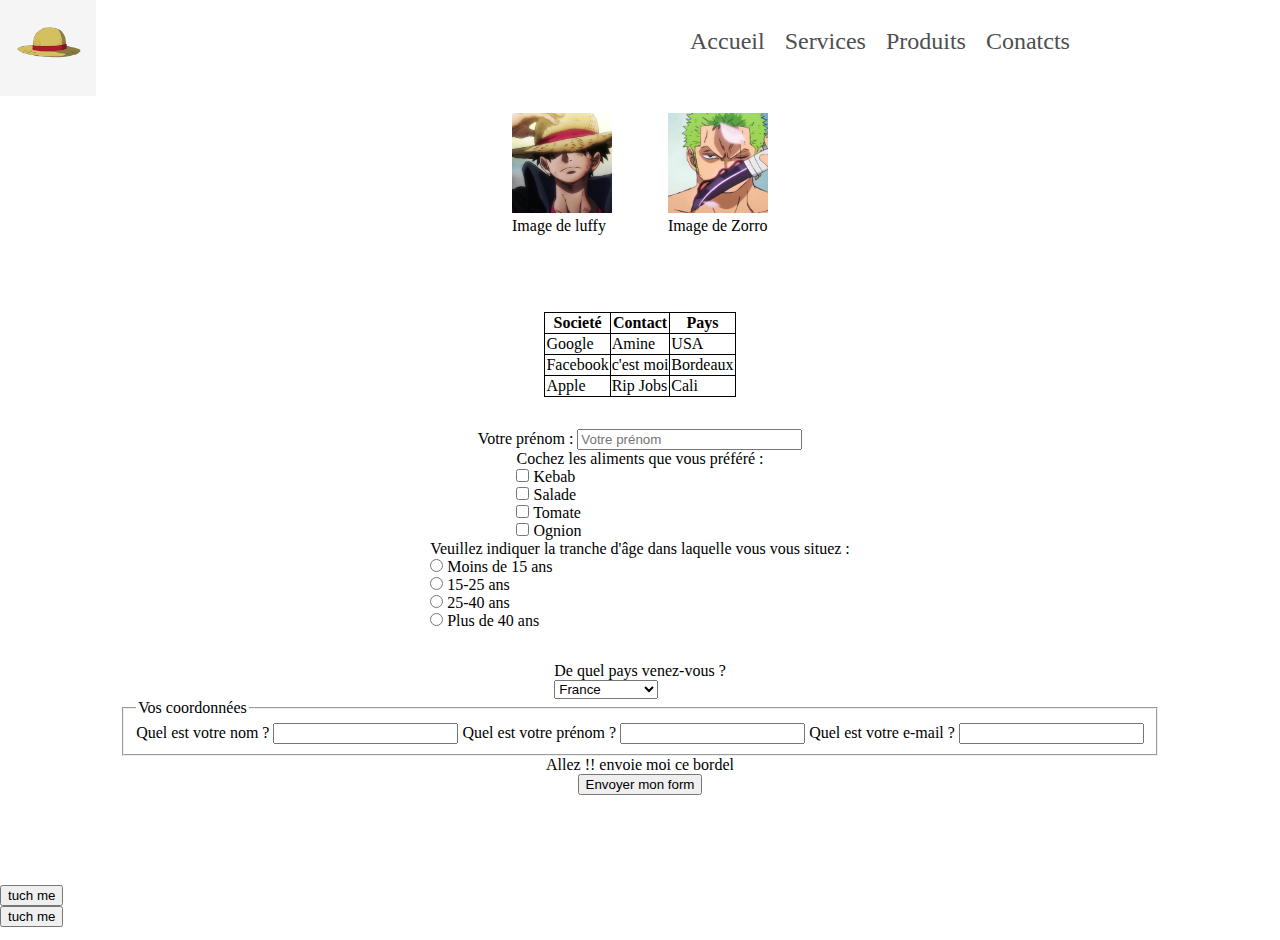
<file: index.html>
<!DOCTYPE html>
<html lang="fr">
    <head>
        <meta charset="Utf-8">
        <meta name="viewport" content="width=device-width, initial-scale=1.0">
        <link href="./CSS/style.css" rel="stylesheet">
        <title>  HTML  /   CSS </title>
    </head>
<body>
    <header>
        <div class="header">
            <div>
                <img class="navLogo" src="./images/LOGOO.jpg" alt="Logo">
            </div>
            <div>
                <nav>
                    <ul  class="navUl">
                        <li><a href="./index.html">Accueil</a></li>
                        <li><a href="./Link/Services.html">Services</a></li>
                        <li><a href="./Link/produits.html">Produits</a></li>
                        <li><a href="./Link/contact.html">Conatcts</a></li>
                    </ul>
                </nav>
            </div>
        </div>
        <!-- Menu Burger-->
        <div class="menuToggle"> 
            <nav class="mobilescreen">
                <div title="Menu" id="menuToggle">
                    <input type="checkbox">
                        <span></span>
                        <span></span>
                        <span></span>
                    <ul id="menu">
                        <li>
                            <a href="#">Acceuil</a>
                        </li>
                        <li>
                            <a href="#">Services</a>
                        </li>
                       <li>
                            <a href="#">Produit</a>
                       </li>
                        <li>
                           <a href="#">Contact</a>
                        </li>
                    </ul>
                </div>
            </nav>
        </div>
    </header>

    <main>
        <!-- deux image -->
        <section class="sectionImg"> 
            <div class="oneP">
                <div> 
                    <img class="luffyZorro" src="images/luffy.jpg" alt="Luffy">
                    <p> Image de luffy</p>
                </div>
                <div>
                    <img class="luffyZorro" src="images/zorro.jpg" alt="zoro">
                    <p> Image de Zorro</p>
                </div>
            </div>
        </section>
        <!-- Tableaux -->
        <section class="sectionTable"> 
            <table class="table">
                <tr>
                    <th>Societé</th>
                    <th>Contact</th>
                    <th>Pays</th>
                </tr>
                <tr>
                    <td>Google</td>
                    <td> Amine</td>
                    <td> USA </td>
                </tr>
                <tr>
                    <td>Facebook</td>
                    <td> c'est moi</td>
                    <td> Bordeaux</td>
                </tr>
                <tr>
                    <td>Apple</td>
                    <td> Rip Jobs</td>
                    <td> Cali</td>
                </tr>
            </table>

        </section>
        <!-- Formulaire-->
        <section> 
            <form method="get" action="">
                <p>
                    <label for="prenom">Votre prénom :</label>
                    <input type="text" name="prenom" id="prenom" placeholder="Votre prénom" size="25" maxlength="20">
                </p>
                <p><!--Checkbox-->
                    Cochez les aliments que vous préféré :<br>
                   <input type="checkbox" name="kebab" id="kebab"> 
                   <label for="kebab">Kebab</label><br>
                   <input type="checkbox" name="salade" id="salade"> 
                   <label for="salade">Salade</label><br>
                   <input type="checkbox" name="tomate" id="tomate"> 
                   <label for="tomate">Tomate</label><br>
                   <input type="checkbox" name="ognion" id="ognion"> 
                   <label for="ognion">Ognion</label>
                </p>
                <p><!--Radio-->
                    Veuillez indiquer la tranche d'âge dans laquelle vous vous situez :<br>
                    <input type="radio" name="age" value="moins15" id="moins15">
                    <label for="moins15">Moins de 15 ans</label><br>
                    <input type="radio" name="age" value="medium15-25" id="medium15-25">
                    <label for="medium15-25">15-25 ans</label><br>
                    <input type="radio" name="age" value="medium25-40" id="medium25-40">
                    <label for="medium25-40">25-40 ans</label><br>
                    <input type="radio" name="age" value="plus40" id="plus40">
                    <label for="plus40">Plus de 40 ans</label>
                </p>
            </form>
            <form method="get" action="">
                <p>
                    <label for="pays">De quel pays venez-vous ?</label><br>
                    <select name="pays" id="pays">
                        <option value="sénégal">Sénégal</option>
                        <option value="royaume-uni">Royaume-Uni</option>
                        <option value="france" selected>France</option>
                        <option value="maroc">Maroc</option>
                    </select>
                </p>
                <fieldset>
                    <legend>Vos coordonnées</legend> <!-- Titre du fieldset --> 
                    <label for="nom">Quel est votre nom ?</label>
                    <input type="text" name="nom" id="nom">
                    <label for="prenom">Quel est votre prénom ?</label>
                    <input type="text" name="prenom" id="prenom" required><!--required rend le champ obligatoire-->
                    <label for="email">Quel est votre e-mail ?</label>
                    <input type="email" name="email" id="email">
                </fieldset>
                <p>Allez !! envoie moi ce bordel</p>
                <input type="submit" value="Envoyer mon form">
            </form>
        </section>
        <!-- Nouvelle section avec fade-in -->
        <section id="fadein-section" class="fade-in"> 
            <h2 class="fadeinColor">Exercice 10-4</h2>
            <p > ce contenu apparait en fondu grace a une animation CSS.</p>
        </section>

        <!-- Nouvelle section avec zoom-rotate-in -->
        <section class="zoom-rotate-in"> 
            <h2 class="fadeinColor">Exercice 10-4 effet zoom et rotation</h2>
            <p > ce contenu apparait avec un effet de zoom</p>
        </section>

        <!-- Bounce effect avec CSS -->
        <section class=""> 
            <button class="bounce">tuch me</button>   
        </section>

        <!-- SHAKE effect avec CSS -->
        <section class=""> 
            <button class="shake">tuch me</button>   
        </section>



    </main>










</body>

</html>
</file>
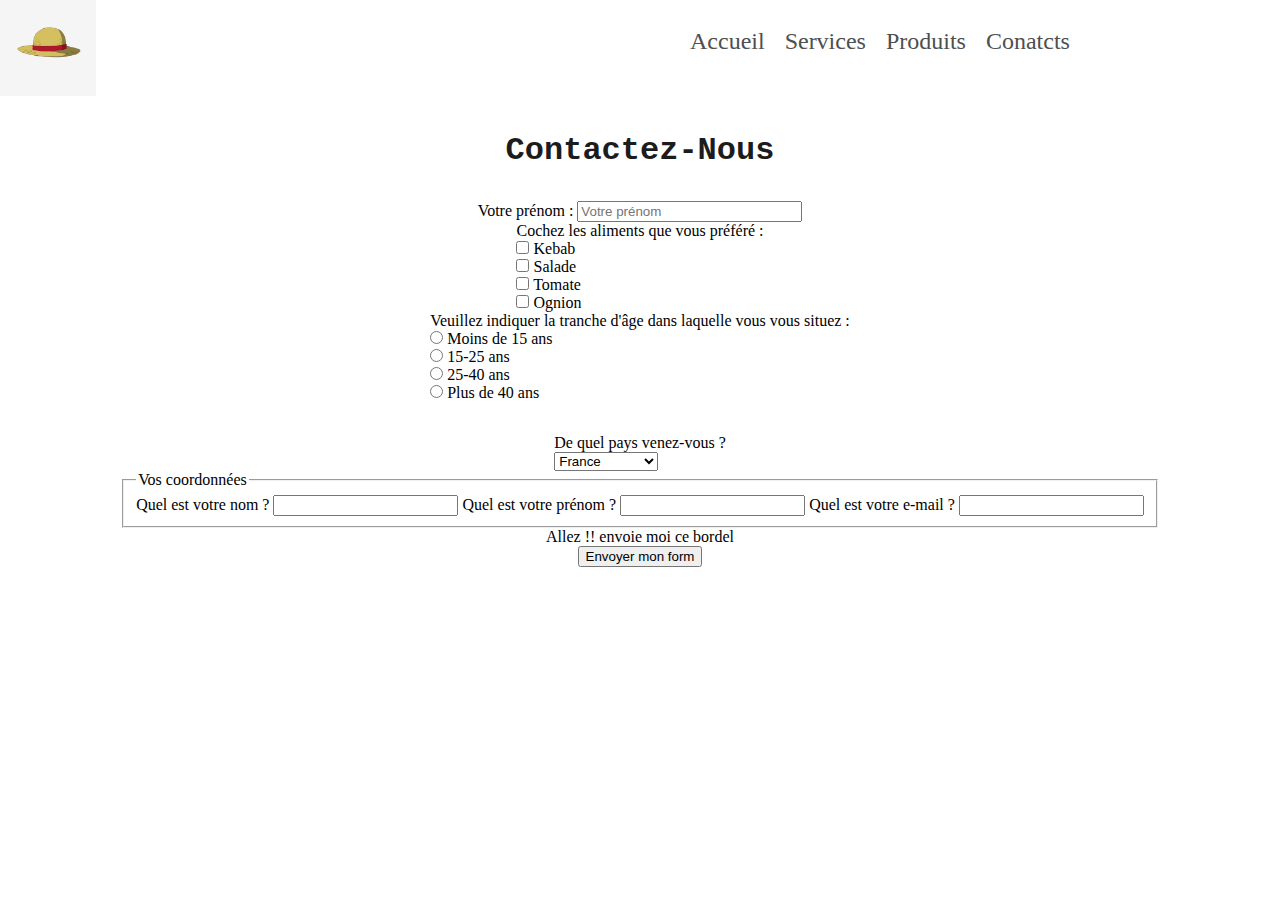
<file: Link/contact.html>
<!DOCTYPE html>
<html lang="en">
<head>
    <meta charset="UTF-8">
    <meta name="viewport" content="width=device-width, initial-scale=1.0">
    <link href="../CSS/style.css" rel="stylesheet">
    <title>Contact</title>
</head>
<body>
    <header>
        <div class="header">
            <div>
                <img class="navLogo" src="../images/LOGOO.jpg" alt="Logo">
            </div>
            <div>
                <nav >
                    <ul  class="navUl">
                        <li><a href="../index.html">Accueil</a></li>
                        <li><a href="./Services.html">Services</a></li>
                        <li><a href="./produits.html">Produits</a></li>
                        <li><a href="./contact.html">Conatcts</a></li>
                    </ul>
                </nav>
            </div>
        </div> 
    </header>
    <section>
        <h1> Contactez-Nous</h1>

    </section>
    <section> <!-- Formulaire-->
        <form method="get" action="">
            <p>
                <label for="prenom">Votre prénom :</label>
                <input type="text" name="prenom" id="prenom" placeholder="Votre prénom" size="25" maxlength="20">
            </p>
            <p><!--Checkbox-->
                Cochez les aliments que vous préféré :<br>
               <input type="checkbox" name="kebab" id="kebab"> 
               <label for="kebab">Kebab</label><br>
               <input type="checkbox" name="salade" id="salade"> 
               <label for="salade">Salade</label><br>
               <input type="checkbox" name="tomate" id="tomate"> 
               <label for="tomate">Tomate</label><br>
               <input type="checkbox" name="ognion" id="ognion"> 
               <label for="ognion">Ognion</label>
            </p>

            <p><!--Radio-->
                Veuillez indiquer la tranche d'âge dans laquelle vous vous situez :<br>
                <input type="radio" name="age" value="moins15" id="moins15">
                <label for="moins15">Moins de 15 ans</label><br>
                <input type="radio" name="age" value="medium15-25" id="medium15-25">
                <label for="medium15-25">15-25 ans</label><br>
                <input type="radio" name="age" value="medium25-40" id="medium25-40">
                <label for="medium25-40">25-40 ans</label><br>
                <input type="radio" name="age" value="plus40" id="plus40">
                <label for="plus40">Plus de 40 ans</label>
            </p>
        </form>
        <form method="get" action="">
            <p>
                <label for="pays">De quel pays venez-vous ?</label><br>
                <select name="pays" id="pays">
                    <option value="sénégal">Sénégal</option>
                    <option value="royaume-uni">Royaume-Uni</option>
                    <option value="france" selected>France</option>
                    <option value="maroc">Maroc</option>
                </select>
            </p>
            <fieldset>
                <legend>Vos coordonnées</legend> <!-- Titre du fieldset --> 
                <label for="nom">Quel est votre nom ?</label>
                <input type="text" name="nom" id="nom">
                <label for="prenom">Quel est votre prénom ?</label>
                <input type="text" name="prenom" id="prenom" required><!--required rend le champ obligatoire-->
                <label for="email">Quel est votre e-mail ?</label>
                <input type="email" name="email" id="email">
            </fieldset>
            <p>Allez !! envoie moi ce bordel</p>
            <input type="submit" value="Envoyer mon form">
        </form>
    </section>
    
</body>
</html>
</file>
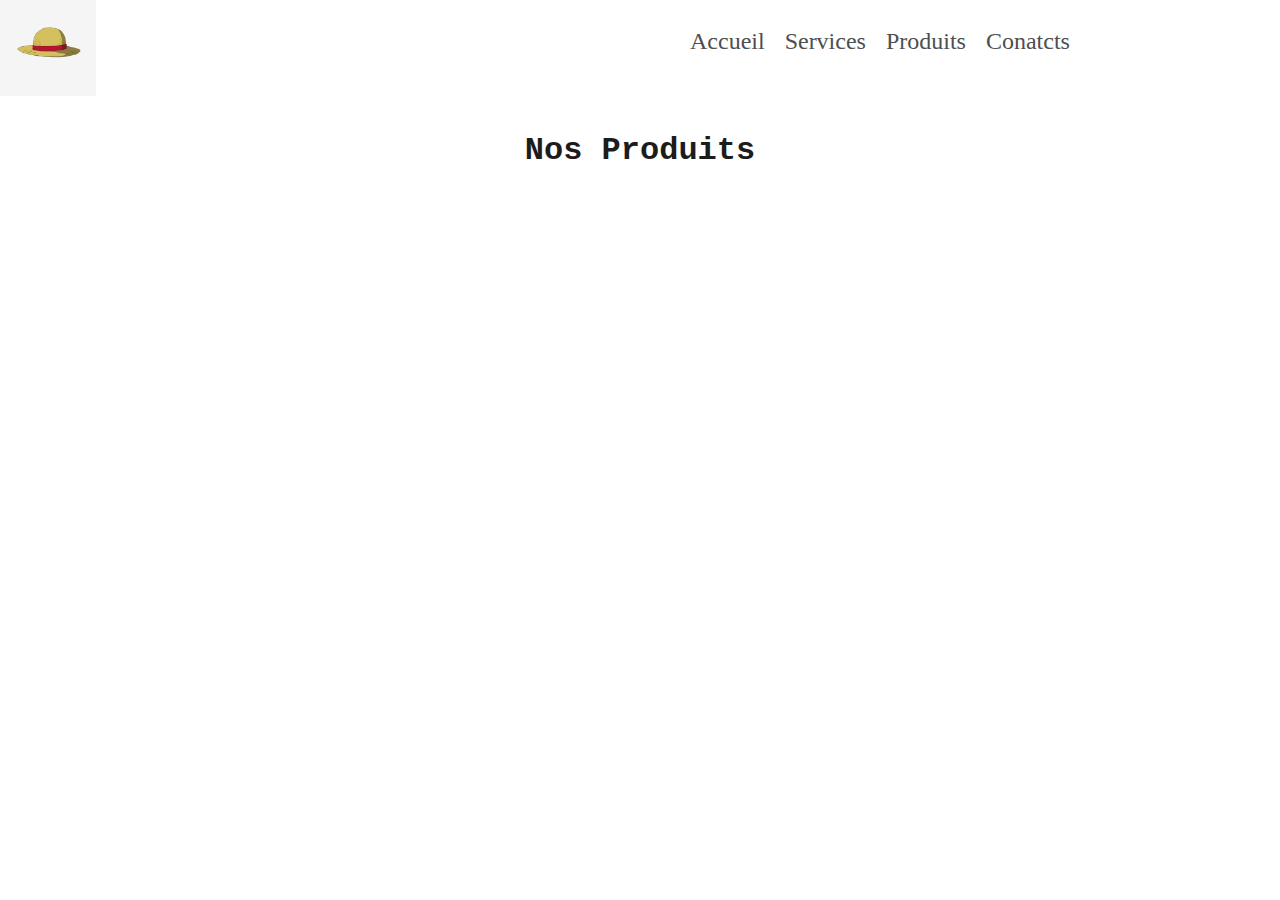
<file: Link/produits.html>
<!DOCTYPE html>
<html lang="en">
<head>
    <meta charset="UTF-8">
    <meta name="viewport" content="width=device-width, initial-scale=1.0">
    <link href="../CSS/style.css" rel="stylesheet">
    <title>Produits</title>
</head>
<body>
    <header>
        <div class="header">
            <div>
                <img class="navLogo" src="../images/LOGOO.jpg" alt="Logo">
            </div>
            <div>
                <nav >
                    <ul  class="navUl">
                        <li><a href="../index.html">Accueil</a></li>
                        <li><a href="./Services.html">Services</a></li>
                        <li><a href="./produits.html">Produits</a></li>
                        <li><a href="./contact.html">Conatcts</a></li>
                    </ul>
                </nav>
            </div>
        </div> 
    </header>
    <section>
        <h1> Nos Produits</h1>

    </section>
    
</body>
</html>
</file>
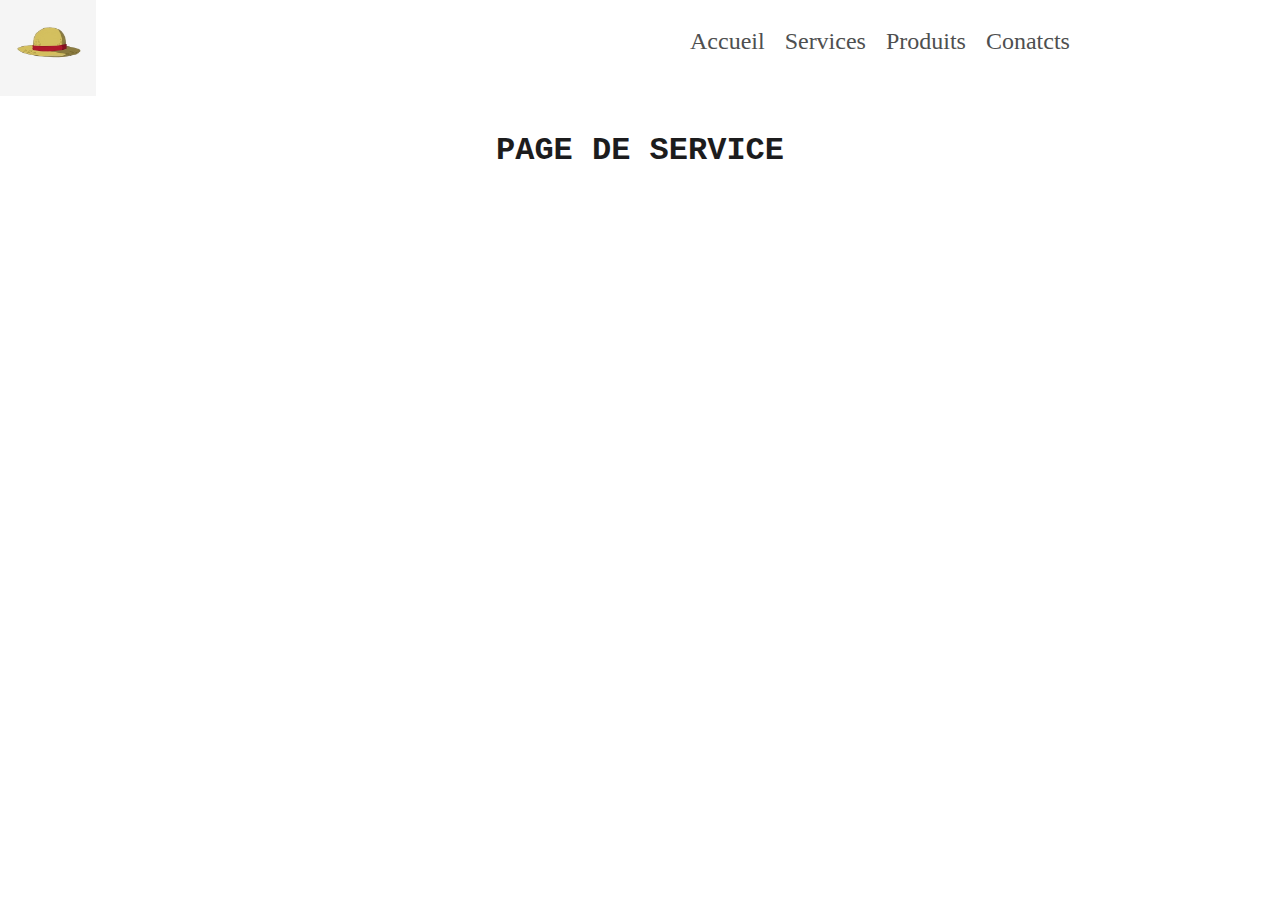
<file: Link/Services.html>
<!DOCTYPE html>
<html lang="fr">
    <head>
        <meta charset="Utf-8">
        <meta name="viewport" content="width=device-width, initial-scale=1.0">
        <link href="../CSS/style.css" rel="stylesheet">
        <title>  Services </title>
    </head>
<body>
    <header>
        <div class="header">
            <div>
                <img class="navLogo" src="../images/LOGOO.jpg" alt="Logo">
            </div>
            <div>
                <nav >
                    <ul  class="navUl">
                        <li><a href="../index.html">Accueil</a></li>
                        <li><a href="./Services.html">Services</a></li>
                        <li><a href="./produits.html">Produits</a></li>
                        <li><a href="../Link/contact.html">Conatcts</a></li>
                    </ul>
                </nav>
            </div>
        </div> 
    </header>
    <main>
        <section>
            <h1>PAGE DE SERVICE</h1>
            
        </section>
    </main>





</body>
</html>
</file>
<file: CSS/style.css>
*{
    margin: 0;          /* marge interieur*/
    padding: O;            /* marge exterieur*/
    box-sizing: border-box;
    text-decoration: none;

}
/********************navigateur*************/
.header{
    display: flex;
}

h1{
    text-align: center;
    color: rgb(28, 28, 29);
    font-family: 'Courier New', Courier, monospace;
    font-size: 2em;
    margin-top: 1em;
}
.menuToggle{
    display: none;
}

/********************navigateur*************/
ul li{
    padding: 10px;
    list-style-type: none;
    display: flex;
    
}
.navLogo {
    width: 15%;
}
.navUl{
    display: flex;  
    font-size: 1.5em;
    padding-top: 4%;  
}
a{
    color: rgb(78, 79, 80);

}
a:hover {
    color: #0080FF;
}
/********************Menu Burger************/
.mobilescreen{
    display: flex;
    justify-content: end;
}

#menuToggle
{
    position: fixed;
    top: 50px;
    left: 50px;
    z-index: 1;
    -webkit-user-select: none;
    user-select: none;
}

#menuToggle input
{
    display: block;
    width: 40px;
    height: 32px;
    position: absolute;
    top: -7px;
    left: -5px;
    cursor: pointer;
    opacity: 0;
    z-index: 2;
    -webkit-touch-callout: none;
}

#menuToggle span
{
    display: block;
    width: 26px;
    height: 2px;
    margin-bottom: 5px;
    position: relative;
    background: #010506;
    border-radius: 3px;
    z-index: 1;
    transform-origin: 3px 0px;
    transition: transform 0.2s cubic-bezier(0.77,0.2,0.05,1.0),
    background 0.5s cubic-bezier(0.77,0.2,0.05,1.0),
    opacity 0.55s ease;
}

#menuToggle span:first-child
{
    transform-origin: 0% 0%;
}

#menuToggle span:nth-last-child(2)
{
    transform-origin: 0% 100%;
}

#menuToggle input:checked ~ span
{
    opacity: 1;
    transform: rotate(45deg) translate(-2px, -1px);
    background: #517ee7;
}
#menuToggle input:checked ~ span:nth-last-child(3)
{
    opacity: 0;
    transform: rotate(0deg)     
      scale(0.2, 0.2);
}

#menuToggle input:checked ~ span:nth-last-child(2)
{
    opacity: 1;
    transform: rotate(-45deg) translate(0, -1px);
}

/*This is the Menu part, which gets triggered by toggle*/
#menu
{
    position: absolute;
    width: 90vw;
    height: 110vh;
    margin: -100px 0 0 -50px;
    padding: 50px;
    padding-top: 125px;
    background: rgba(236, 240, 241, 0.97);;
    list-style-type: none;
    transform-origin: 0 0;
    transform: translate(-100%, 0);
    transition: transform 0.5s cubic-bezier(0.77,0.2,0.05,1.0);
    text-align: center;

}

#menu li
{
    padding: 15px 0;
    color: #000000;
    list-style-type: none;
    font-size: 2em;
    font-weight: 300;
}

#menu li a {
      color: #2074f2;
      text-decoration: none;
      text-transformation: uppercase;
}

#menu li a:hover {
    color: #2C3E50;
    text-decoration: none;
}

#menuToggle input:checked ~ ul
{
    transform: scale(1.0, 1.0);
    opacity: 1;
}

/*****************Imagess*************/
.oneP{
    display: flex;
    align-items: center;
    justify-content: space-between;
    padding: 1% 40%;
    
}
.luffyZorro{
    width: 100px;  
}
/*****************Tableaux*************/
.sectionTable{
    display: flex;
    align-items: center;
    justify-content:center;
    padding-top: 5%;
}
table, th, td{
    border: 1px solid black;
    border-collapse: collapse;
}
/*****************Formulaire*************/
form {
    display: flex;
    flex-direction: column;
    justify-content: center;
    align-items: center;
    margin-top: 2em;
}


@media screen and (max-width: 800px) {
    .menuToggle{
      display: block;
    }
    .header{
        display: none;
    }
  }
/*-------------Animation fade-in-----------------*/
.fade-in {
    width: 500px;
    margin-top: 10em;
    margin: 0 auto;
    opacity: 0;
    transform: translateY(100px);
    animation: fadeInMove 3s ease-out forwards;
  }
  .fadeinColor {
    color: rgb(15, 95, 148);
  }
  
  @keyframes fadeInMove {
    to {
      opacity: 1;
      transform: translateY(0);
    }
  }
  /*-------------zoom rotate in -----------------*/
  .zoom-rotate-in {
    width: 500px;
    margin-top: 10em;
    margin: 0 auto;
    opacity: 0;
    transform: scale(0.5) rotate(-360deg);
    animation: zoomRotateIn 3s cubic-bezier(.68, -0.55, .27, 1.55) forwards;
  }
  @keyframes zoomRotateIn {
    to {
      opacity: 1;
      transform: scale(1) rotate(0deg);
    }
  }
  /*-------------fin zoom rotate in effect-----------------*/
  /*-------------Bounce effect avec CSS-----------------*/
   .bounce {
    margin-top: 10em;
    margin: 0 auto;
    display: inline-block;
    animation: bounce 2s infinite;
  }
    /* @keyframes bounce {
        0%, 100% {
            transform: translateY(0);
        }
        20% {
            transform: translateY(-90px);
        }
        40% {
            transform: translateY(-60px);
        }
        60% {
            transform: translateY(-30px);
        }
        80% {
            transform: translateY(-15px);
        }
    }  */

/*------------- SHAKE effect avec CSS-----------------*/
 .shake {
    display: inline-block;
    animation: shake 0.5s cubic-bezier(.36, 0.7, .19, .97) both infinite;
}
/* @keyframes shake {
    10%, 90% { transform: translateX(-5px); }
    20%, 80% { transform: translateX(10px); }
    30%, 50%, 70% { transform: translateX(-20px); }
    40%, 60% { transform: translateX(20px); }
}  */
</file>
